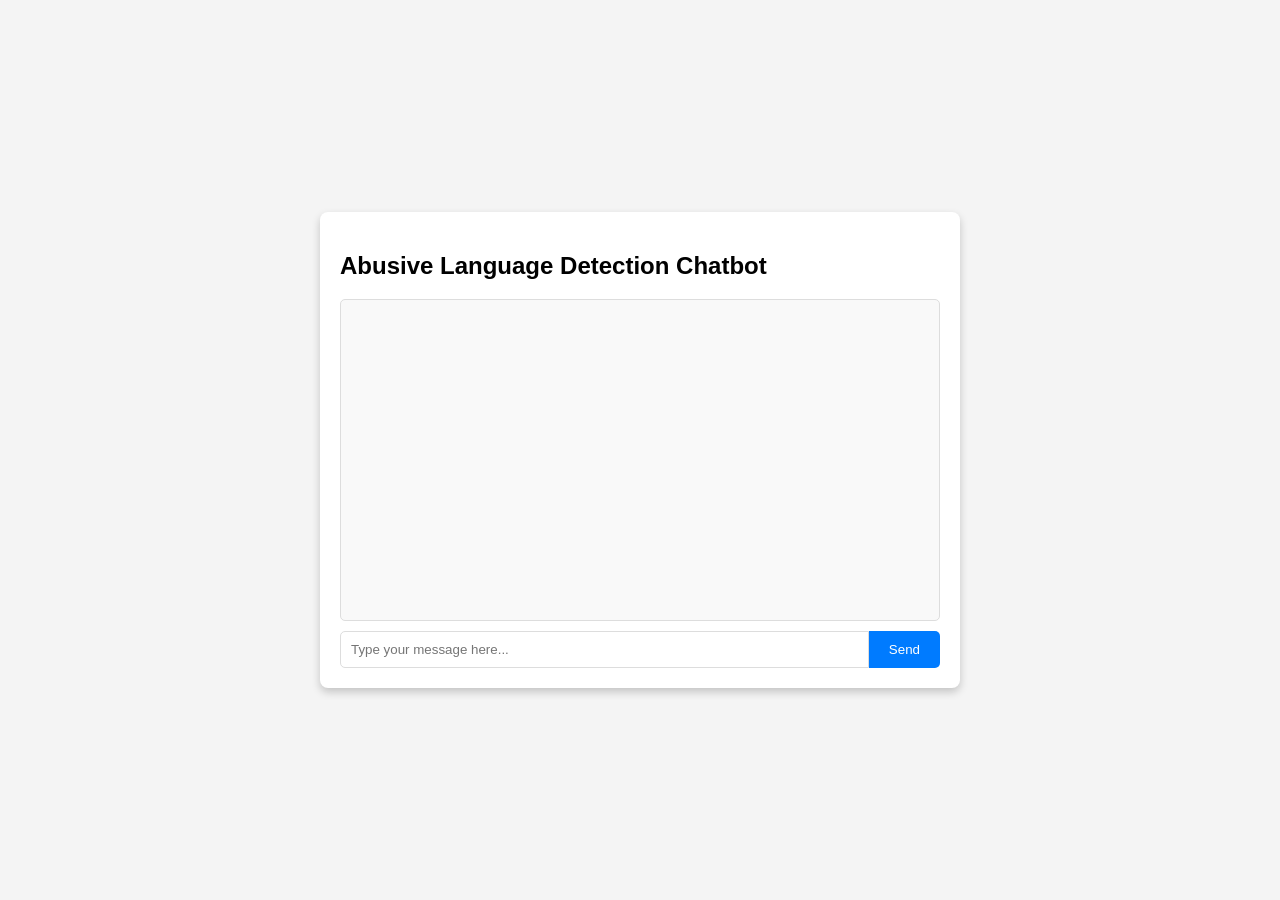
<file: 1.html>
<!DOCTYPE html>
<html lang="en">
<head>
    <meta charset="UTF-8">
    <meta name="viewport" content="width=device-width, initial-scale=1.0">
    <title>Abusive Language Detection Chatbot</title>
    <style>
        body {
            font-family: Arial, sans-serif;
            margin: 0;
            padding: 0;
            display: flex;
            flex-direction: column;
            align-items: center;
            justify-content: center;
            height: 100vh;
            background-color: #f4f4f4;
        }
        .chat-container {
            width: 80%;
            max-width: 600px;
            background: #fff;
            padding: 20px;
            border-radius: 8px;
            box-shadow: 0 4px 8px rgba(0, 0, 0, 0.2);
        }
        .chat-box {
            height: 300px;
            overflow-y: scroll;
            border: 1px solid #ddd;
            padding: 10px;
            margin-bottom: 10px;
            border-radius: 5px;
            background: #f9f9f9;
        }
        .input-container {
            display: flex;
        }
        .input-container input {
            flex: 1;
            padding: 10px;
            border: 1px solid #ddd;
            border-radius: 5px 0 0 5px;
            outline: none;
        }
        .input-container button {
            padding: 10px 20px;
            border: none;
            background: #007bff;
            color: white;
            border-radius: 0 5px 5px 0;
            cursor: pointer;
        }
        .input-container button:hover {
            background: #0056b3;
        }
    </style>
</head>
<body>
    <div class="chat-container">
        <h2>Abusive Language Detection Chatbot</h2>
        <div class="chat-box" id="chat-box">
            <!-- Chat messages will appear here -->
        </div>
        <div class="input-container">
            <input type="text" id="user-input" placeholder="Type your message here...">
            <button onclick="sendMessage()">Send</button>
        </div>
    </div>
    <script>
        async function sendMessage() {
            const chatBox = document.getElementById('chat-box');
            const userInput = document.getElementById('user-input');
            const userMessage = userInput.value.trim();
    
            if (userMessage) {
                // Display user message
                const userBubble = document.createElement('div');
                userBubble.textContent = `You: ${userMessage}`;
                chatBox.appendChild(userBubble);
    
                // Clear input field
                userInput.value = '';
                userInput.focus();
    
                // Scroll to the bottom
                chatBox.scrollTop = chatBox.scrollHeight;
    
                // Send message to the backend
                try {
                    const response = await fetch('/get-response', {
                        method: 'POST',
                        headers: {
                            'Content-Type': 'application/json',
                        },
                        body: JSON.stringify({ message: userMessage }),
                    });
    
                    const data = await response.json();
    
                    // Display chatbot's response
                    const botBubble = document.createElement('div');
                    botBubble.textContent = `Bot: ${data.response}`;
                    chatBox.appendChild(botBubble);
    
                    // Scroll to the bottom
                    chatBox.scrollTop = chatBox.scrollHeight;
                } catch (error) {
                    console.error('Error:', error);
                }
            }
        }
    </script>
    
</body>
</html>
</file>
